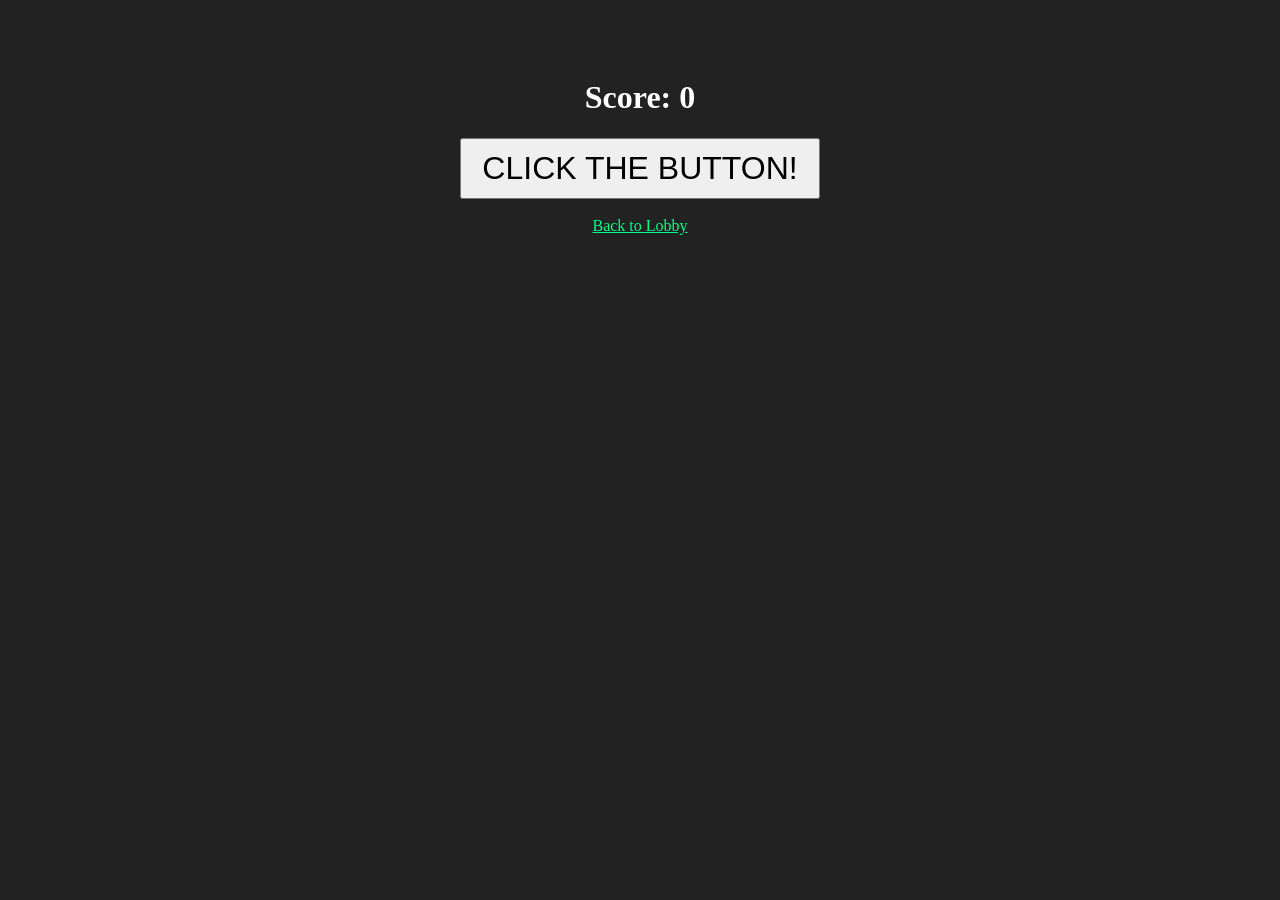
<file: game.html>
<!DOCTYPE html>
<html>
<head>
    <title>Button Clicker</title>
    <style>
        body { text-align: center; padding-top: 50px; background: #222; color: white; }
        button { font-size: 2rem; padding: 10px 20px; cursor: pointer; }
    </style>
</head>
<body>
    <h1>Score: <span id="score">0</span></h1>
    <button onclick="updateScore()">CLICK THE BUTTON!</button>
    <br><br>
    <a href="index.html" style="color: #00ff88;">Back to Lobby</a>

    <script>
        let count = 0;
        function updateScore() {
            count++;
            document.getElementById('score').innerText = count;
        }
    </script>
</body>
</html>
</file>
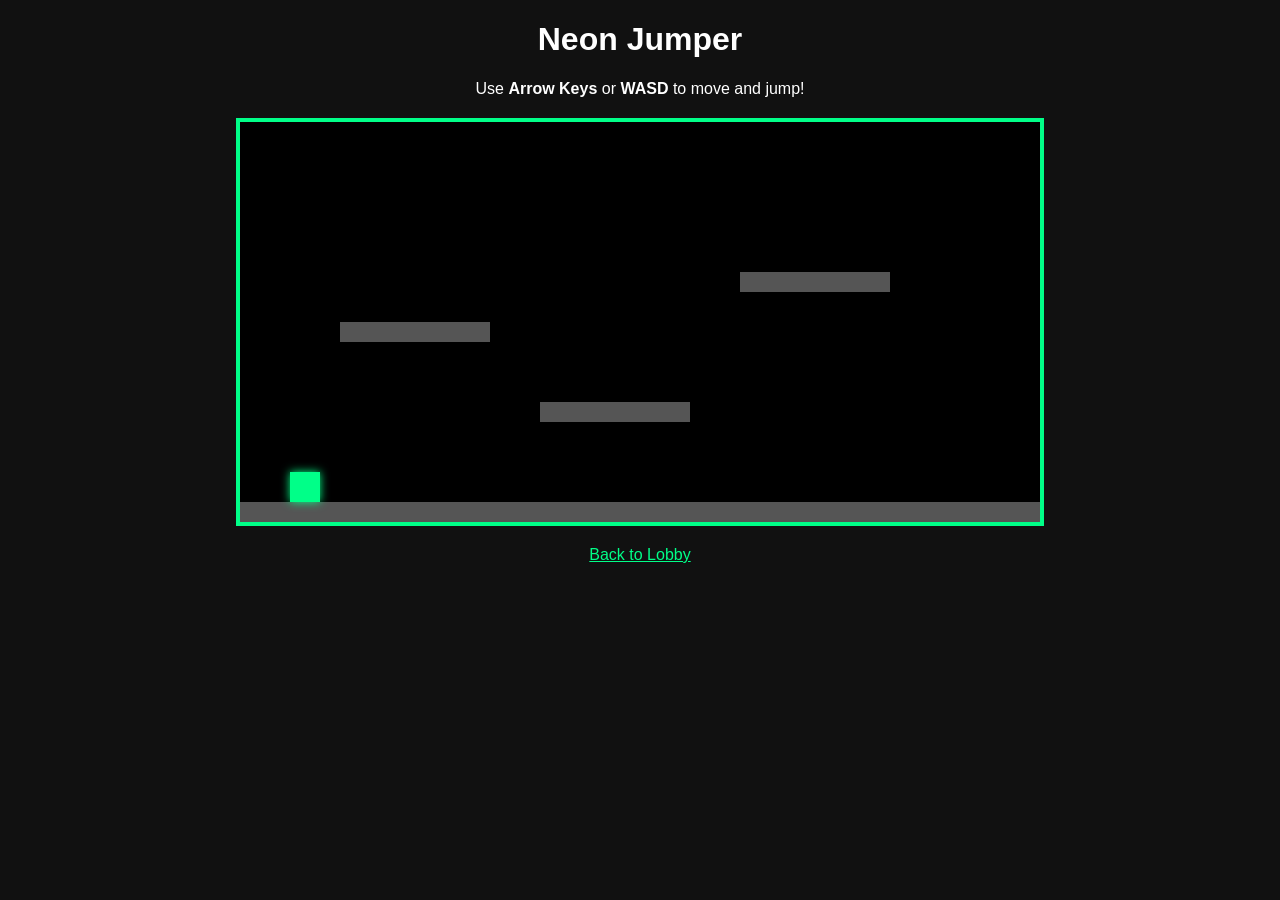
<file: Platformer.html>
<!DOCTYPE html>
<html>
<head>
    <title>Neon Jumper</title>
    <style>
        body { margin: 0; background: #111; color: white; text-align: center; font-family: sans-serif; overflow: hidden; }
        canvas { border: 4px solid #00ff88; background: #000; display: block; margin: 20px auto; }
    </style>
</head>
<body>
    <h1>Neon Jumper</h1>
    <p>Use <b>Arrow Keys</b> or <b>WASD</b> to move and jump!</p>
    <canvas id="gameCanvas" width="800" height="400"></canvas>
    <a href="index.html" style="color: #00ff88;">Back to Lobby</a>

    <script>
        const canvas = document.getElementById('gameCanvas');
        const ctx = canvas.getContext('2d');

        // Game Constants
        const gravity = 0.8;
        const friction = 0.8;
        const player = {
            x: 50,
            y: 300,
            width: 30,
            height: 30,
            speed: 5,
            velX: 0,
            velY: 0,
            jumping: false,
            color: "#00ff88"
        };

        const platforms = [
            { x: 0, y: 380, width: 800, height: 20 }, // Floor
            { x: 300, y: 280, width: 150, height: 20 },
            { x: 100, y: 200, width: 150, height: 20 },
            { x: 500, y: 150, width: 150, height: 20 }
        ];

        const keys = {};

        window.addEventListener("keydown", (e) => keys[e.code] = true);
        window.addEventListener("keyup", (e) => keys[e.code] = false);

        function update() {
            // Check Inputs
            if (keys["ArrowUp"] || keys["KeyW"]) {
                if (!player.jumping) {
                    player.velY = -15; // Jump strength
                    player.jumping = true;
                }
            }
            if (keys["ArrowLeft"] || keys["KeyA"]) {
                if (player.velX > -player.speed) player.velX--;
            }
            if (keys["ArrowRight"] || keys["KeyD"]) {
                if (player.velX < player.speed) player.velX++;
            }

            // Apply Physics
            player.velX *= friction;
            player.velY += gravity;
            player.x += player.velX;
            player.y += player.velY;

            // Platform Collisions
            player.jumping = true; 
            for (let plat of platforms) {
                if (player.x < plat.x + plat.width &&
                    player.x + player.width > plat.x &&
                    player.y < plat.y + plat.height &&
                    player.y + player.height > plat.y) {
                    
                    // Basic floor collision logic
                    if (player.velY > 0) {
                        player.jumping = false;
                        player.velY = 0;
                        player.y = plat.y - player.height;
                    }
                }
            }

            draw();
            requestAnimationFrame(update);
        }

        function draw() {
            ctx.clearRect(0, 0, canvas.width, canvas.height);

            // Draw Platforms
            ctx.fillStyle = "#555";
            platforms.forEach(plat => {
                ctx.fillRect(plat.x, plat.y, plat.width, plat.height);
            });

            // Draw Player
            ctx.fillStyle = player.color;
            ctx.shadowBlur = 10;
            ctx.shadowColor = player.color;
            ctx.fillRect(player.x, player.y, player.width, player.height);
            ctx.shadowBlur = 0; // Reset shadow
        }

        update();
    </script>
</body>
</html>
</file>
